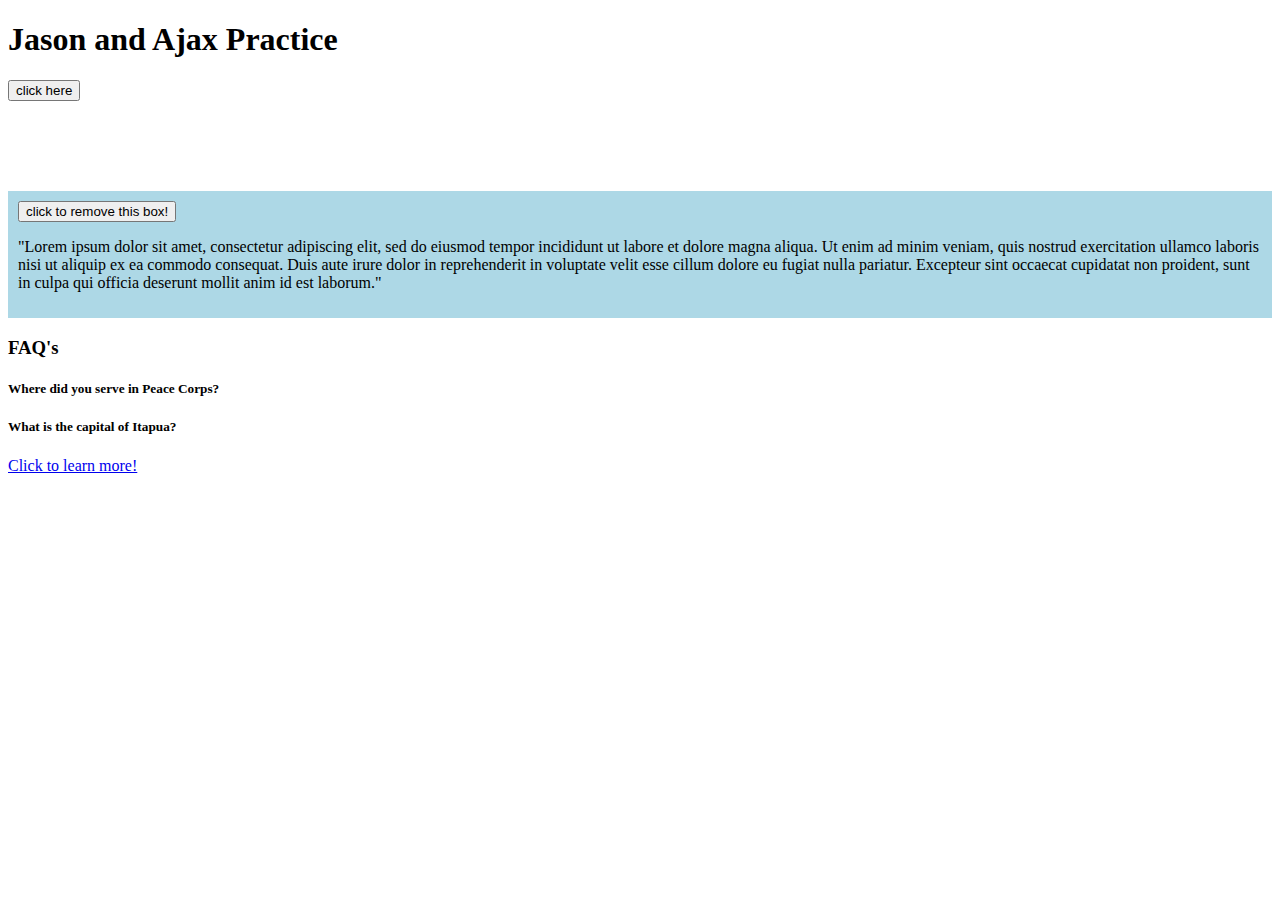
<file: StaticPageforJSON/index.html>
﻿<!DOCTYPE html>
<html>
<head>
    <meta charset="utf-8" />
    <link href="StyleSheet.css" rel="stylesheet" />

    <script src="https://ajax.googleapis.com/ajax/libs/jquery/3.3.1/jquery.min.js"></script>
    <!--<script type="text/javascript" src="js/jquery-1.11.0.min.js"></script>-->
    <!--<script src="jquery-3.3.1.min.js"></script>-->
    <title></title>
</head>
<body>
    <h1>Jason and Ajax Practice</h1>
    <button id="btn">click here</button>



    <div id="disappear">
        <button id="btn2">click to remove this box!</button>
        <p>"Lorem ipsum dolor sit amet, consectetur adipiscing elit, sed do eiusmod tempor incididunt ut labore et dolore magna aliqua. Ut enim ad minim veniam, quis nostrud exercitation ullamco laboris nisi ut aliquip ex ea commodo consequat. Duis aute irure dolor in reprehenderit in voluptate velit esse cillum dolore eu fugiat nulla pariatur. Excepteur sint occaecat cupidatat non proident, sunt in culpa qui officia deserunt mollit anim id est laborum."</p>
    </div>

    <div class="faq">
        <h3>FAQ's</h3>
        <h5>Where did you serve in Peace Corps?</h5>
        <p class="a">Paraguay</p>

        <h5>What is the capital of Itapua?</h5>
        <p class="a">Encarnacion</p>
    </div>


    <div id="animals"></div>

    <div id="about-area">
        <a id="about" href="about.html">Click to learn more!</a>
    </div>
</body>
</html>




<script src="JSsheet.js"></script>
</file>
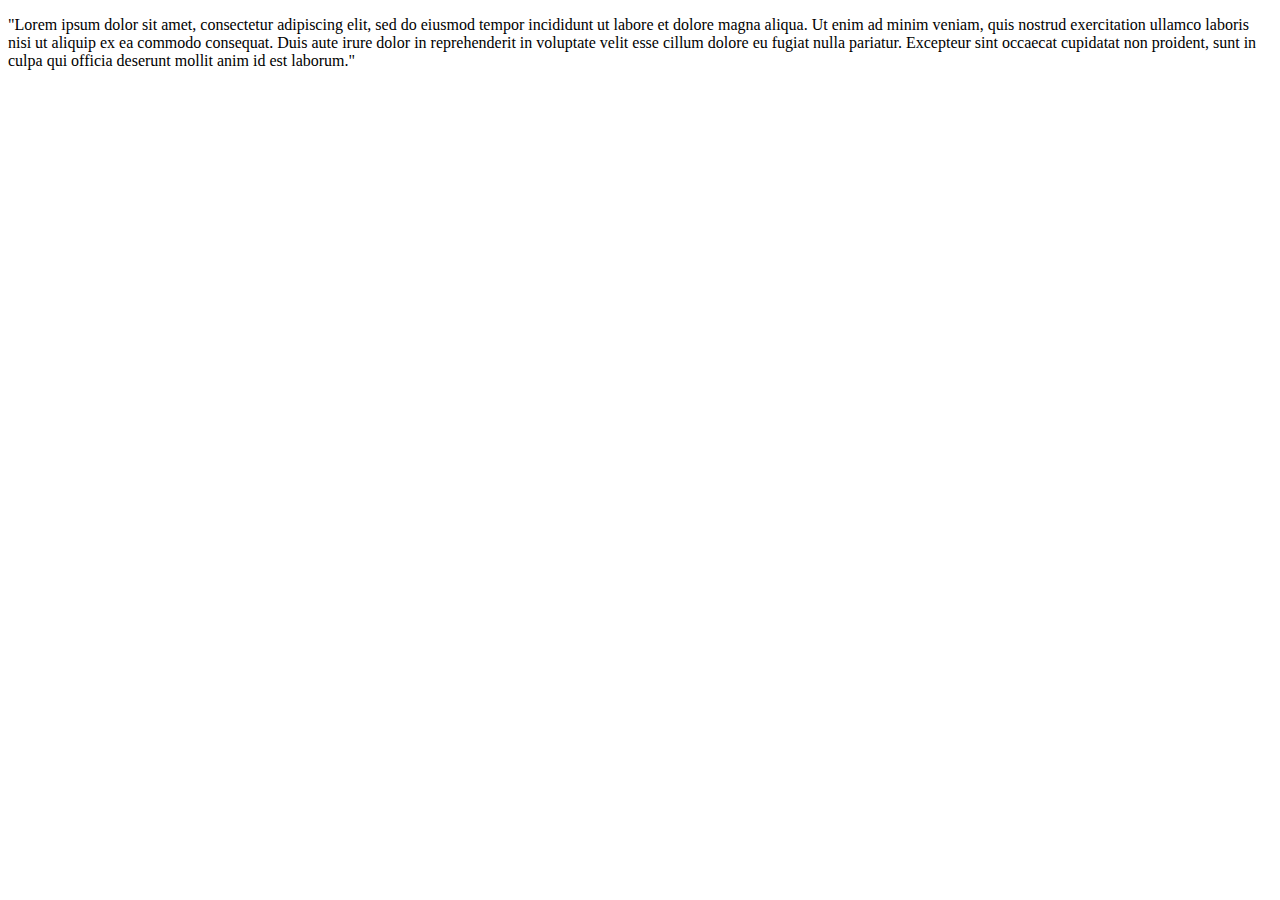
<file: StaticPageforJSON/about.html>
﻿<!DOCTYPE html>
<html>
<head>
    <meta charset="utf-8" />
    <title></title>
</head>
<body>
    <p>"Lorem ipsum dolor sit amet, consectetur adipiscing elit, sed do eiusmod tempor incididunt ut labore et dolore magna aliqua. Ut enim ad minim veniam, quis nostrud exercitation ullamco laboris nisi ut aliquip ex ea commodo consequat. Duis aute irure dolor in reprehenderit in voluptate velit esse cillum dolore eu fugiat nulla pariatur. Excepteur sint occaecat cupidatat non proident, sunt in culpa qui officia deserunt mollit anim id est laborum."</p>
</body>
</html>
</file>
<file: StaticPageforJSON/StyleSheet.css>
﻿body {
}
.hide-me{
    display:none;
}

#disappear{
    margin-top: 10vh;
    background-color: lightblue;
    padding: 10px;
}

#close
{
    position: absolute;
    top: 0;
    right: 0;
    background-color: navy;
}
#close:hover {
    position: absolute;
    top: 0;
    right: 0;
    background-color: cornflowerblue;
}
</file>
